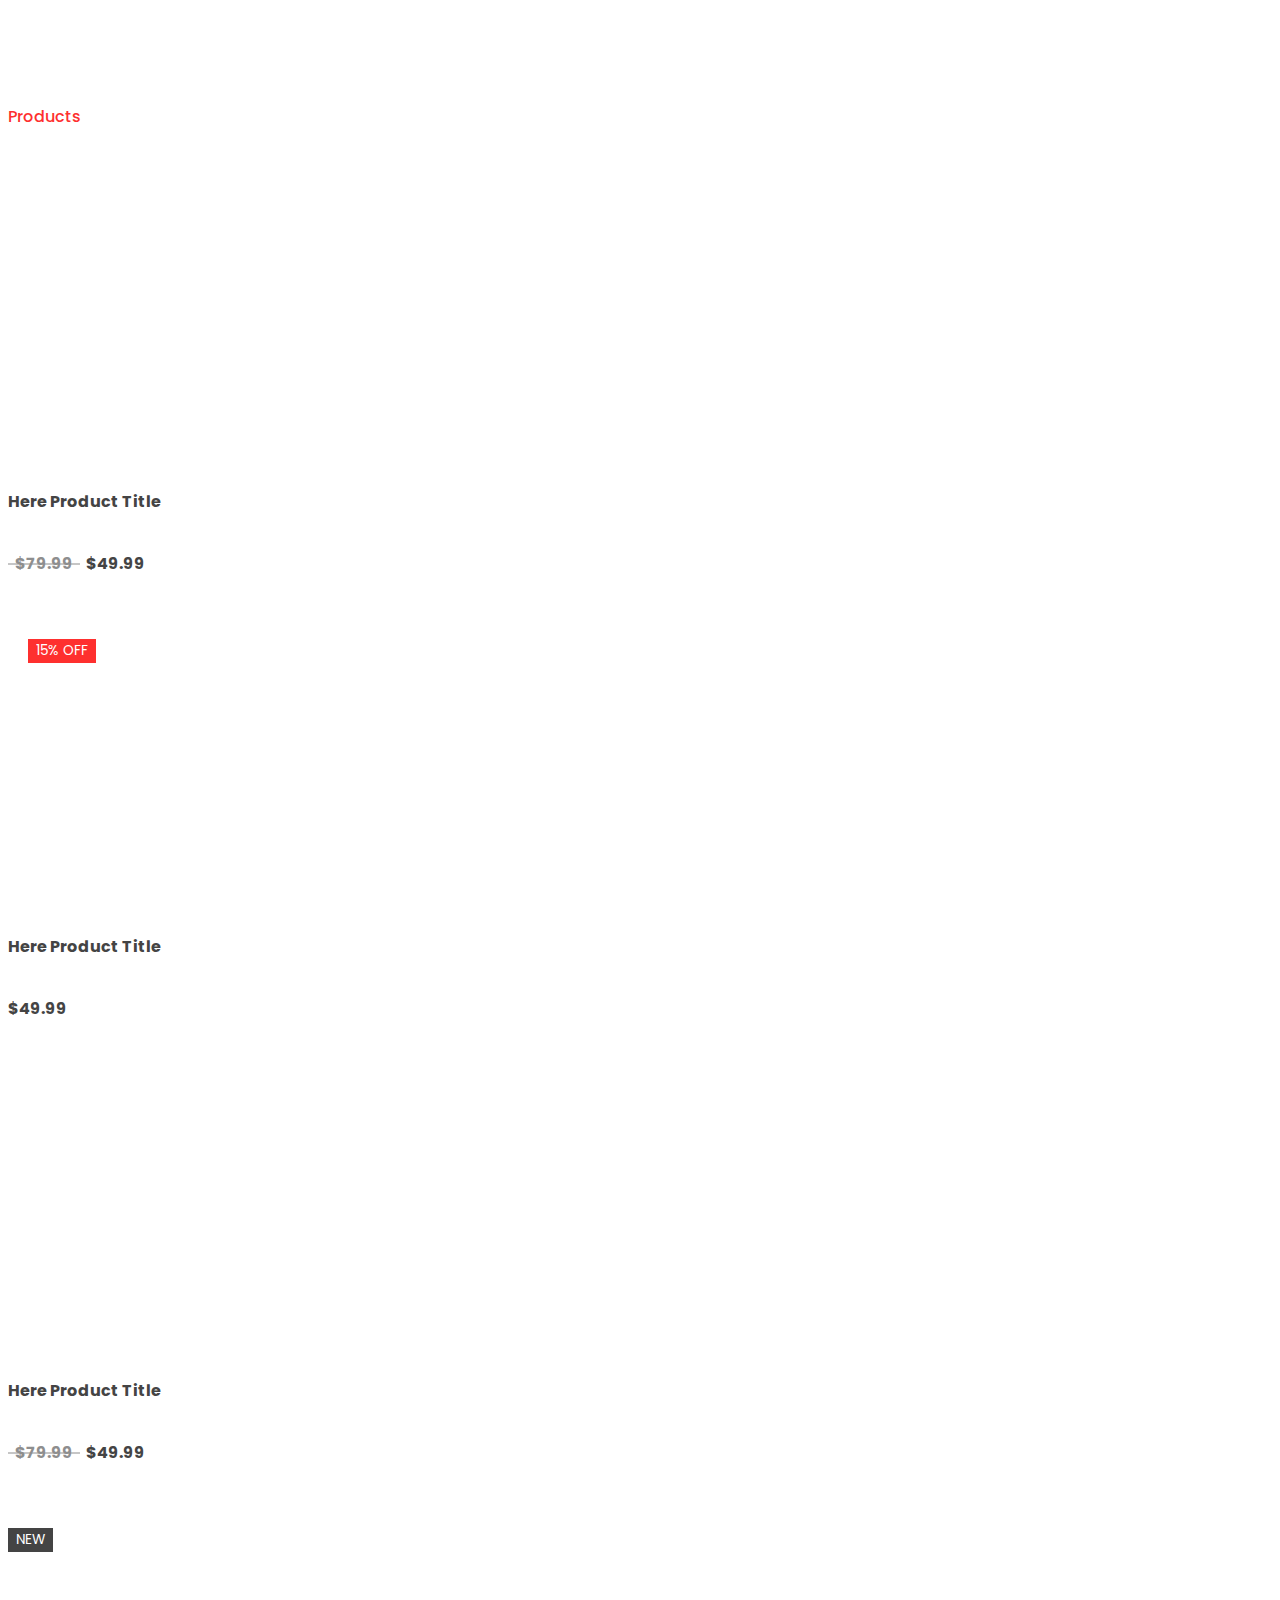
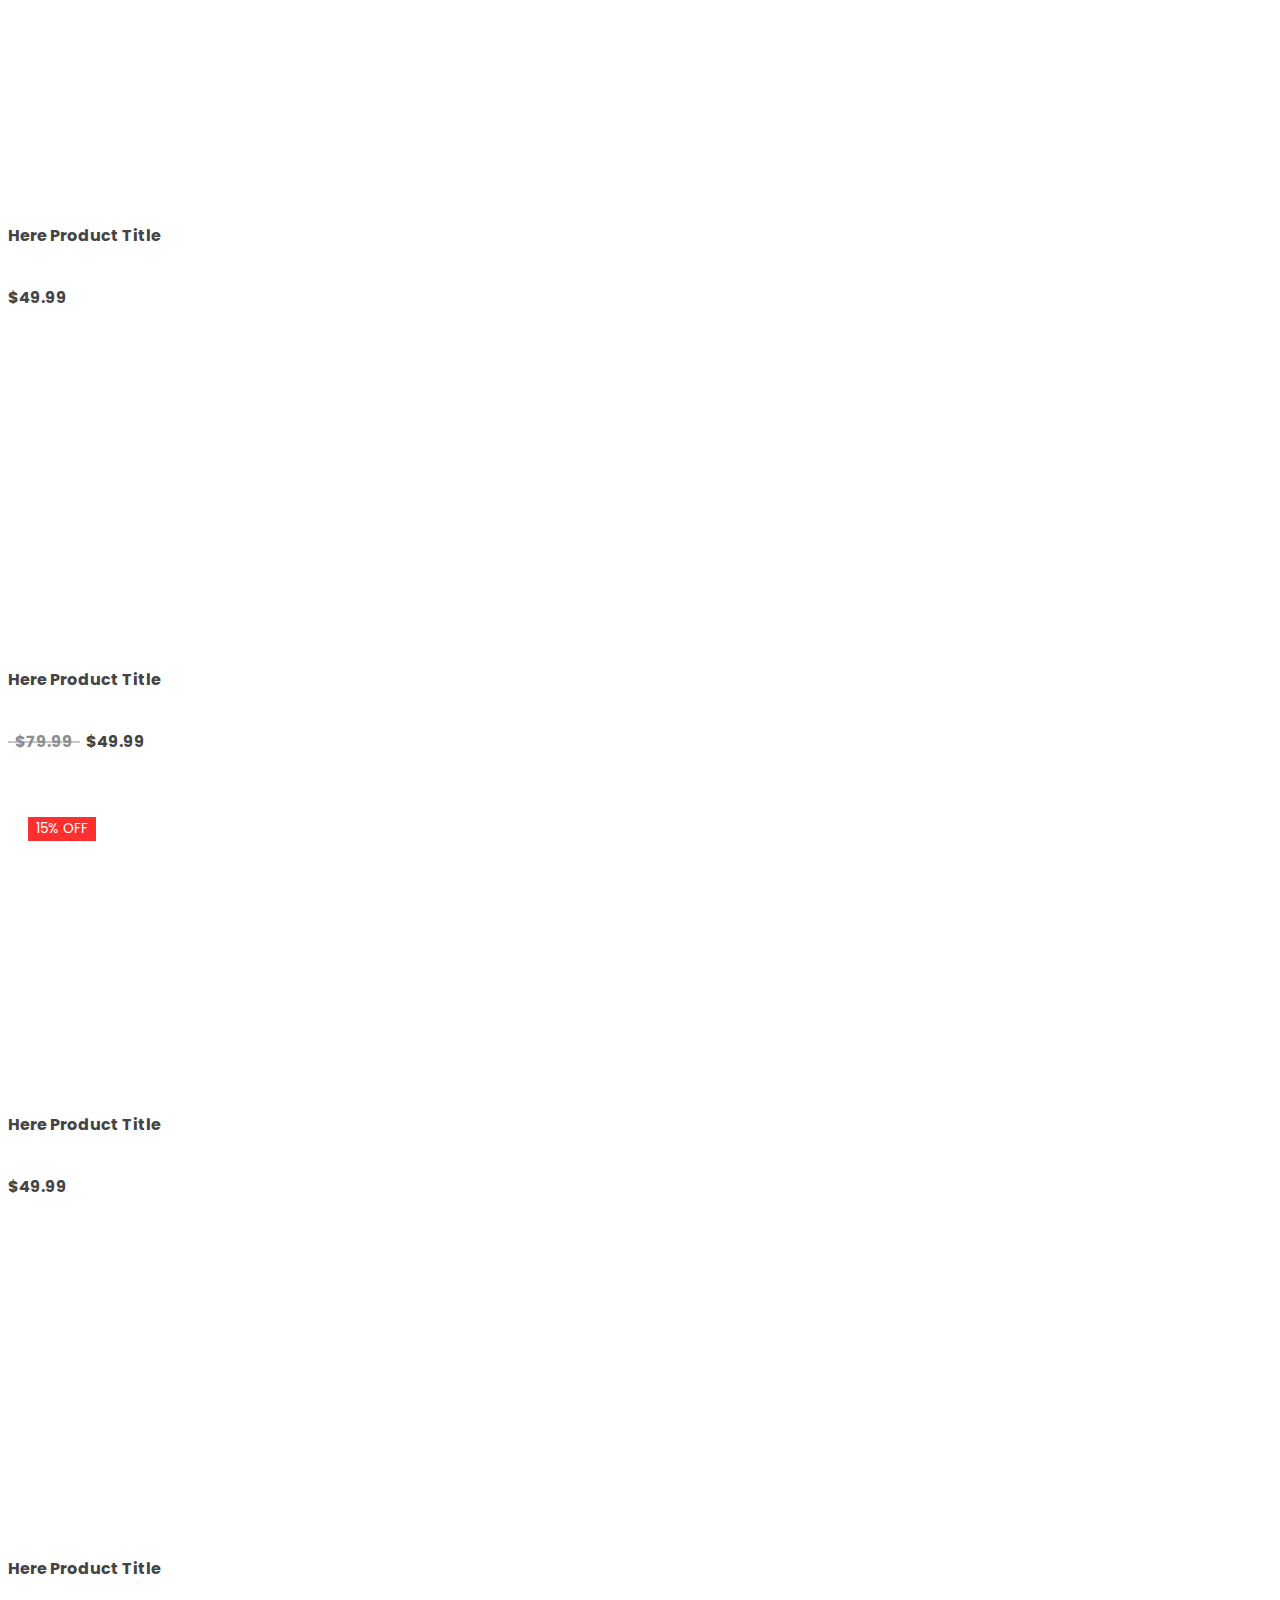
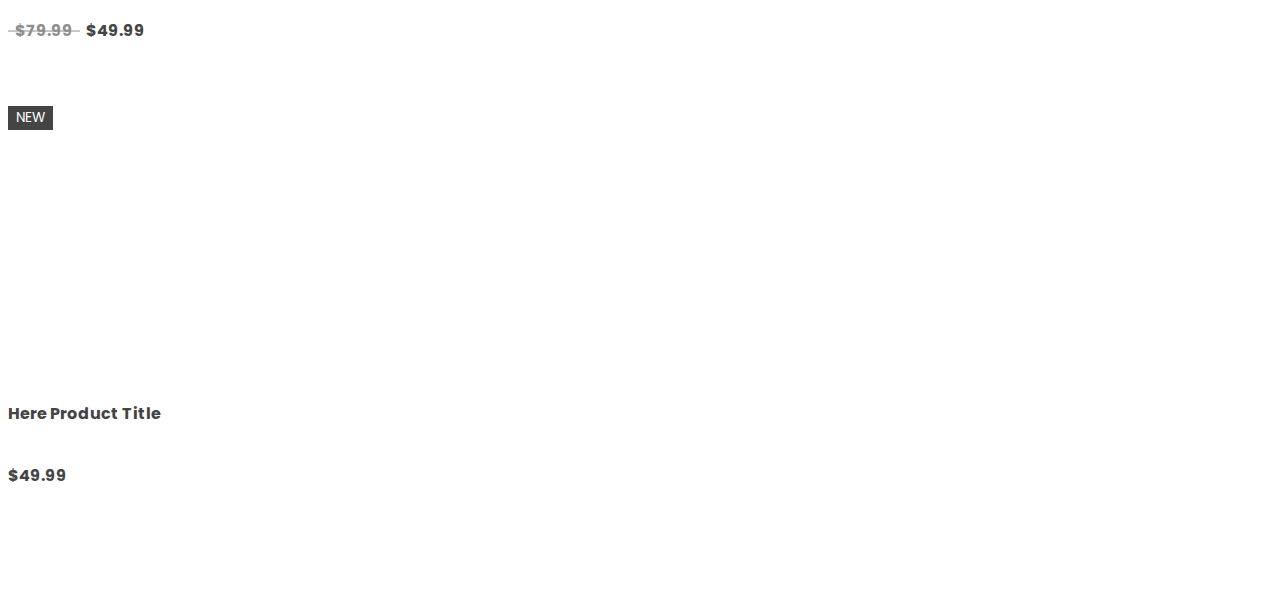
<file: all-products.html>
<!doctype html>
	<html lang="en">
	<head>
		<meta charset="utf-8">
		<meta name="viewport" content="width=device-width, initial-scale=1">
		<meta name="description" content="iFIx gadget fixing startup">
		<meta name="author" content="Charles">
		<title>KantaOnline/All Products</title>
		<link rel="stylesheet" type="text/css" href="all-products.css">
		<!-- Font Awesome -->
		<link rel="stylesheet" href="https://cdnjs.cloudflare.com/ajax/libs/font-awesome/5.15.1/css/all.min.css">
	</head>
	<body>
		<section class="section-products">
			<div class="container">
				<div class="row justify-content-center text-center">
					<div class="col-md-8 col-lg-6">
						<div class="header">
							<h3>Products</h3>
						</div>
					</div>
				</div>
				<div class="row">
					<!-- Single Product -->
					<div class="col-md-6 col-lg-2 col-xl-3">
						<div id="product-1" class="single-product">
							<div class="part-1">
								<ul>
									<li><a href="#"><i class="fas fa-shopping-cart"></i></a></li>
									<li><a href="#"><i class="fas fa-heart"></i></a></li>
									<li><a href="#"><i class="fas fa-plus"></i></a></li>
									<li><a href="#"><i class="fas fa-expand"></i></a></li>
								</ul>
							</div>
							<div class="part-2">
								<h3 class="product-title">Here Product Title</h3>
								<h4 class="product-old-price">$79.99</h4>
								<h4 class="product-price">$49.99</h4>
							</div>
						</div>
					</div>
					<!-- Single Product -->
					<div class="col-md-6 col-lg-2 col-xl-3">
						<div id="product-2" class="single-product">
							<div class="part-1">
								<span class="discount">15% off</span>
								<ul>
									<li><a href="#"><i class="fas fa-shopping-cart"></i></a></li>
									<li><a href="#"><i class="fas fa-heart"></i></a></li>
									<li><a href="#"><i class="fas fa-plus"></i></a></li>
									<li><a href="#"><i class="fas fa-expand"></i></a></li>
								</ul>
							</div>
							<div class="part-2">
								<h3 class="product-title">Here Product Title</h3>
								<h4 class="product-price">$49.99</h4>
							</div>
						</div>
					</div>
					<!-- Single Product -->
					<div class="col-md-6 col-lg-2 col-xl-3">
						<div id="product-3" class="single-product">
							<div class="part-1">
								<ul>
									<li><a href="#"><i class="fas fa-shopping-cart"></i></a></li>
									<li><a href="#"><i class="fas fa-heart"></i></a></li>
									<li><a href="#"><i class="fas fa-plus"></i></a></li>
									<li><a href="#"><i class="fas fa-expand"></i></a></li>
								</ul>
							</div>
							<div class="part-2">
								<h3 class="product-title">Here Product Title</h3>
								<h4 class="product-old-price">$79.99</h4>
								<h4 class="product-price">$49.99</h4>
							</div>
						</div>
					</div>
					<!-- Single Product -->
					<div class="col-md-6 col-lg-2 col-xl-3">
						<div id="product-4" class="single-product">
							<div class="part-1">
								<span class="new">new</span>
								<ul>
									<li><a href="#"><i class="fas fa-shopping-cart"></i></a></li>
									<li><a href="#"><i class="fas fa-heart"></i></a></li>
									<li><a href="#"><i class="fas fa-plus"></i></a></li>
									<li><a href="#"><i class="fas fa-expand"></i></a></li>
								</ul>
							</div>
							<div class="part-2">
								<h3 class="product-title">Here Product Title</h3>
								<h4 class="product-price">$49.99</h4>
							</div>
						</div>
					</div>
					<!-- Single Product -->
					<div class="col-md-6 col-lg-2 col-xl-3">
						<div id="product-1" class="single-product">
							<div class="part-1">
								<ul>
									<li><a href="#"><i class="fas fa-shopping-cart"></i></a></li>
									<li><a href="#"><i class="fas fa-heart"></i></a></li>
									<li><a href="#"><i class="fas fa-plus"></i></a></li>
									<li><a href="#"><i class="fas fa-expand"></i></a></li>
								</ul>
							</div>
							<div class="part-2">
								<h3 class="product-title">Here Product Title</h3>
								<h4 class="product-old-price">$79.99</h4>
								<h4 class="product-price">$49.99</h4>
							</div>
						</div>
					</div>
					<!-- Single Product -->
					<div class="col-md-6 col-lg-2 col-xl-3">
						<div id="product-2" class="single-product">
							<div class="part-1">
								<span class="discount">15% off</span>
								<ul>
									<li><a href="#"><i class="fas fa-shopping-cart"></i></a></li>
									<li><a href="#"><i class="fas fa-heart"></i></a></li>
									<li><a href="#"><i class="fas fa-plus"></i></a></li>
									<li><a href="#"><i class="fas fa-expand"></i></a></li>
								</ul>
							</div>
							<div class="part-2">
								<h3 class="product-title">Here Product Title</h3>
								<h4 class="product-price">$49.99</h4>
							</div>
						</div>
					</div>
					<!-- Single Product -->
					<div class="col-md-6 col-lg-2 col-xl-3">
						<div id="product-3" class="single-product">
							<div class="part-1">
								<ul>
									<li><a href="#"><i class="fas fa-shopping-cart"></i></a></li>
									<li><a href="#"><i class="fas fa-heart"></i></a></li>
									<li><a href="#"><i class="fas fa-plus"></i></a></li>
									<li><a href="#"><i class="fas fa-expand"></i></a></li>
								</ul>
							</div>
							<div class="part-2">
								<h3 class="product-title">Here Product Title</h3>
								<h4 class="product-old-price">$79.99</h4>
								<h4 class="product-price">$49.99</h4>
							</div>
						</div>
					</div>
					<!-- Single Product -->
					<div class="col-md-6 col-lg-2 col-xl-3">
						<div id="product-4" class="single-product">
							<div class="part-1">
								<span class="new">new</span>
								<ul>
									<li><a href="#"><i class="fas fa-shopping-cart"></i></a></li>
									<li><a href="#"><i class="fas fa-heart"></i></a></li>
									<li><a href="#"><i class="fas fa-plus"></i></a></li>
									<li><a href="#"><i class="fas fa-expand"></i></a></li>
								</ul>
							</div>
							<div class="part-2">
								<h3 class="product-title">Here Product Title</h3>
								<h4 class="product-price">$49.99</h4>
							</div>
						</div>
					</div>
				</div>
			</div>
		</section>
	</body>
	</html>
</file>
<file: all-products.css>
@import url('https://fonts.googleapis.com/css2?family=Poppins:wght@400;500&display=swap');

body {
    font-family: "Poppins", sans-serif;
    color: #444444;
}

a,
a:hover {
    text-decoration: none;
    color: inherit;
}

.section-products {
    padding: 80px 0 54px;
}

.section-products .header {
    margin-bottom: 50px;
}

.section-products .header h3 {
    font-size: 1rem;
    color: #fe302f;
    font-weight: 500;
}

.section-products .header h2 {
    font-size: 2.2rem;
    font-weight: 400;
    color: #444444; 
}

.section-products .single-product {
    margin-bottom: 26px;
}

.section-products .single-product .part-1 {
    position: relative;
    height: 290px;
    max-height: 290px;
    margin-bottom: 20px;
    overflow: hidden;
}

.section-products .single-product .part-1::before {
		position: absolute;
		content: "";
		top: 0;
		left: 0;
		width: 100%;
		height: 100%;
		z-index: -1;
		transition: all 0.3s;
}

.section-products .single-product:hover .part-1::before {
		transform: scale(1.2,1.2) rotate(5deg);
}

.section-products #product-1 .part-1::before {
    background: url("https://i.ibb.co/L8Nrb7p/1.jpg") no-repeat center;
    background-size: cover;
		transition: all 0.3s;
        width: 400px;
}

.section-products #product-2 .part-1::before {
    background: url("https://i.ibb.co/cLnZjnS/2.jpg") no-repeat center;
    background-size: cover;
    width: 400px;
}

.section-products #product-3 .part-1::before {
    background: url("https://i.ibb.co/L8Nrb7p/1.jpg") no-repeat center;
    background-size: cover;
    width: 400px;
}

.section-products #product-4 .part-1::before {
    background: url("https://i.ibb.co/cLnZjnS/2.jpg") no-repeat center;
    background-size: cover;
    width: 400px;
}

.section-products .single-product .part-1 .discount,
.section-products .single-product .part-1 .new {
    position: absolute;
    top: 15px;
    left: 20px;
    color: #ffffff;
    background-color: #fe302f;
    padding: 2px 8px;
    text-transform: uppercase;
    font-size: 0.85rem;
}

.section-products .single-product .part-1 .new {
    left: 0;
    background-color: #444444;
}

.section-products .single-product .part-1 ul {
    position: absolute;
    bottom: -41px;
    left: 20px;
    margin: 0;
    padding: 0;
    list-style: none;
    opacity: 0;
    transition: bottom 0.5s, opacity 0.5s;
}

.section-products .single-product:hover .part-1 ul {
    bottom: 30px;
    opacity: 1;
}

.section-products .single-product .part-1 ul li {
    display: inline-block;
    margin-right: 4px;
}

.section-products .single-product .part-1 ul li a {
    display: inline-block;
    width: 40px;
    height: 40px;
    line-height: 40px;
    background-color: #ffffff;
    color: #444444;
    text-align: center;
    box-shadow: 0 2px 20px rgb(50 50 50 / 10%);
    transition: color 0.2s;
}

.section-products .single-product .part-1 ul li a:hover {
    color: #fe302f;
}

.section-products .single-product .part-2 .product-title {
    font-size: 1rem;
}

.section-products .single-product .part-2 h4 {
    display: inline-block;
    font-size: 1rem;
}

.section-products .single-product .part-2 .product-old-price {
    position: relative;
    padding: 0 7px;
    margin-right: 2px;
    opacity: 0.6;
}

.section-products .single-product .part-2 .product-old-price::after {
    position: absolute;
    content: "";
    top: 50%;
    left: 0;
    width: 100%;
    height: 1px;
    background-color: #444444;
    transform: translateY(-50%);
}
</file>
